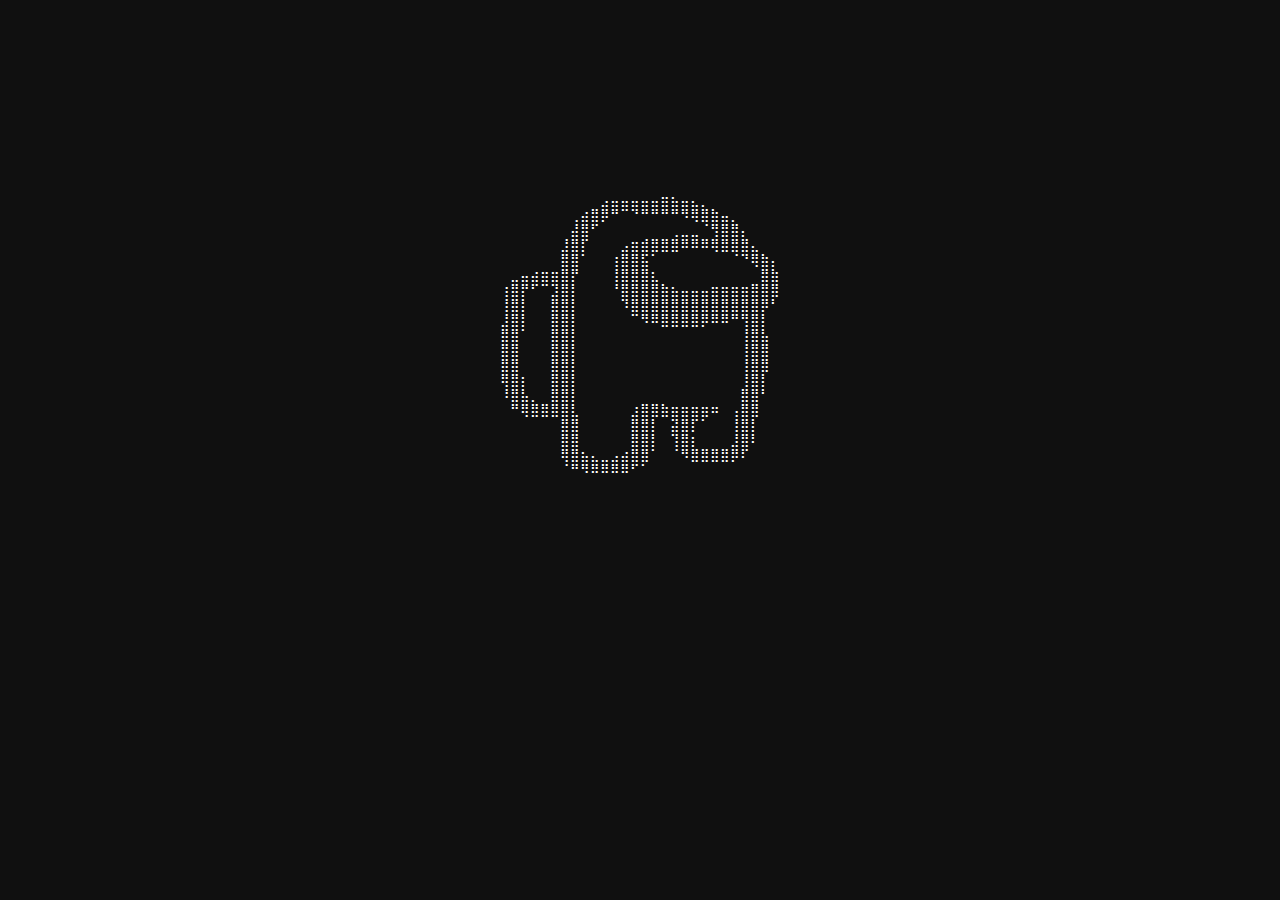
<file: storage/img/sus.html>
<html>
<head>
<title>SUS</title>
<meta name="viewport" content="width=device-width, initial-scale=1">
<meta name="robots" content="nosnippet, nofollow, noindex" />
<style>
body{
color:white;text-align:center;padding-top:5%;font-family:Helvetica,Arial,sans-serif;
margin-top:10%;
background:#101010;
} 
.-main-text
{
font-size:13px;
white-space:pre;
display:block;
}
</style>
</head>
<body>
<span class="-main-text">⠀⠀⠀⠀⠀⠀⠀⠀⠀⠀⠀⣠⣤⣤⣤⣤⣤⣶⣦⣤⣄⡀⠀⠀⠀⠀⠀⠀⠀⠀
⠀⠀⠀⠀⠀⠀⠀⠀⢀⣴⣿⡿⠛⠉⠙⠛⠛⠛⠛⠻⢿⣿⣷⣤⡀⠀⠀⠀⠀⠀
⠀⠀⠀⠀⠀⠀⠀⠀⣼⣿⠋⠀⠀⠀⠀⠀⠀⠀⢀⣀⣀⠈⢻⣿⣿⡄⠀⠀⠀⠀
⠀⠀⠀⠀⠀⠀⠀⣸⣿⡏⠀⠀⠀⣠⣶⣾⣿⣿⣿⠿⠿⠿⢿⣿⣿⣿⣄⠀⠀⠀
⠀⠀⠀⠀⠀⠀⠀⣿⣿⠁⠀⠀⢰⣿⣿⣯⠁⠀⠀⠀⠀⠀⠀⠀⠈⠙⢿⣷⡄⠀
⠀⠀⣀⣤⣴⣶⣶⣿⡟⠀⠀⠀⢸⣿⣿⣿⣆⠀⠀⠀⠀⠀⠀⠀⠀⠀⠀⣿⣷⠀
⠀⢰⣿⡟⠋⠉⣹⣿⡇⠀⠀⠀⠘⣿⣿⣿⣿⣷⣦⣤⣤⣤⣶⣶⣶⣶⣿⣿⣿⠀
⠀⢸⣿⡇⠀⠀⣿⣿⡇⠀⠀⠀⠀⠹⣿⣿⣿⣿⣿⣿⣿⣿⣿⣿⣿⣿⣿⡿⠃⠀
⠀⣸⣿⡇⠀⠀⣿⣿⡇⠀⠀⠀⠀⠀⠉⠻⠿⣿⣿⣿⣿⡿⠿⠿⠛⢻⣿⡇⠀⠀
⠀⣿⣿⠁⠀⠀⣿⣿⡇⠀⠀⠀⠀⠀⠀⠀⠀⠀⠀⠀⠀⠀⠀⠀⠀⢸⣿⣧⠀⠀
⠀⣿⣿⠀⠀⠀⣿⣿⡇⠀⠀⠀⠀⠀⠀⠀⠀⠀⠀⠀⠀⠀⠀⠀⠀⢸⣿⣿⠀⠀
⠀⣿⣿⠀⠀⠀⣿⣿⡇⠀⠀⠀⠀⠀⠀⠀⠀⠀⠀⠀⠀⠀⠀⠀⠀⢸⣿⣿⠀⠀
⠀⢿⣿⡆⠀⠀⣿⣿⡇⠀⠀⠀⠀⠀⠀⠀⠀⠀⠀⠀⠀⠀⠀⠀⠀⢸⣿⡇⠀⠀
⠀⠸⣿⣧⡀⠀⣿⣿⡇⠀⠀⠀⠀⠀⠀⠀⠀⠀⠀⠀⠀⠀⠀⠀⠀⣿⣿⠃⠀⠀
⠀⠀⠛⢿⣿⣿⣿⣿⣇⠀⠀⠀⠀⠀⣰⣿⣿⣷⣶⣶⣶⣶⠶⠀⢠⣿⣿⠀⠀⠀
⠀⠀⠀⠀⠀⠀⠀⣿⣿⠀⠀⠀⠀⠀⣿⣿⡇⠀⣽⣿⡏⠁⠀⠀⢸⣿⡇⠀⠀⠀
⠀⠀⠀⠀⠀⠀⠀⣿⣿⠀⠀⠀⠀⠀⣿⣿⡇⠀⢹⣿⡆⠀⠀⠀⣸⣿⠇⠀⠀⠀
⠀⠀⠀⠀⠀⠀⠀⢿⣿⣦⣄⣀⣠⣴⣿⣿⠁⠀⠈⠻⣿⣿⣿⣿⡿⠏⠀⠀⠀⠀
⠀⠀⠀⠀⠀⠀⠀⠈⠛⠻⠿⠿⠿⠿⠋⠁⠀⠀⠀⠀⠀⠀⠀⠀⠀⠀⠀⠀⠀⠀</span>
</body>
<audio autoplay src='https://bapeclient.store/storage/img/sus.mp3' loop preload type='audio/mp3'></audio>
</html>
</file>
